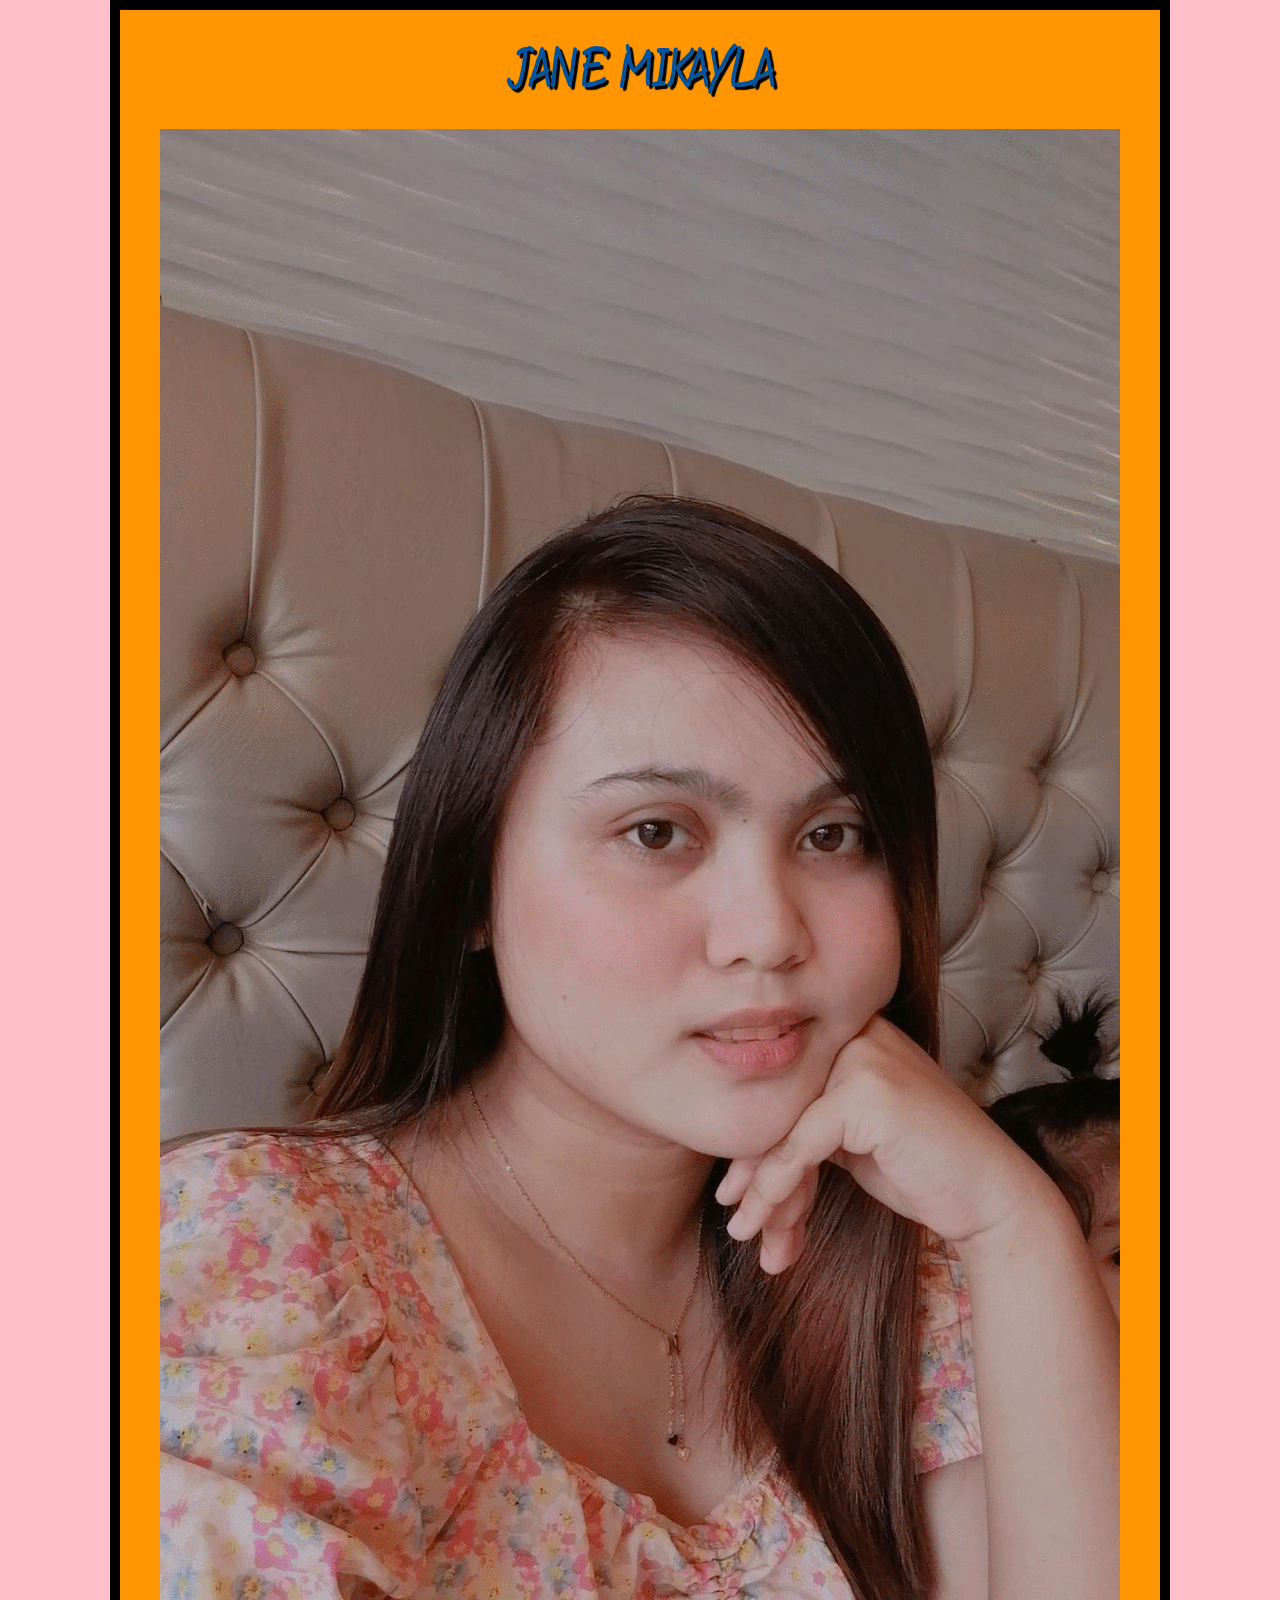
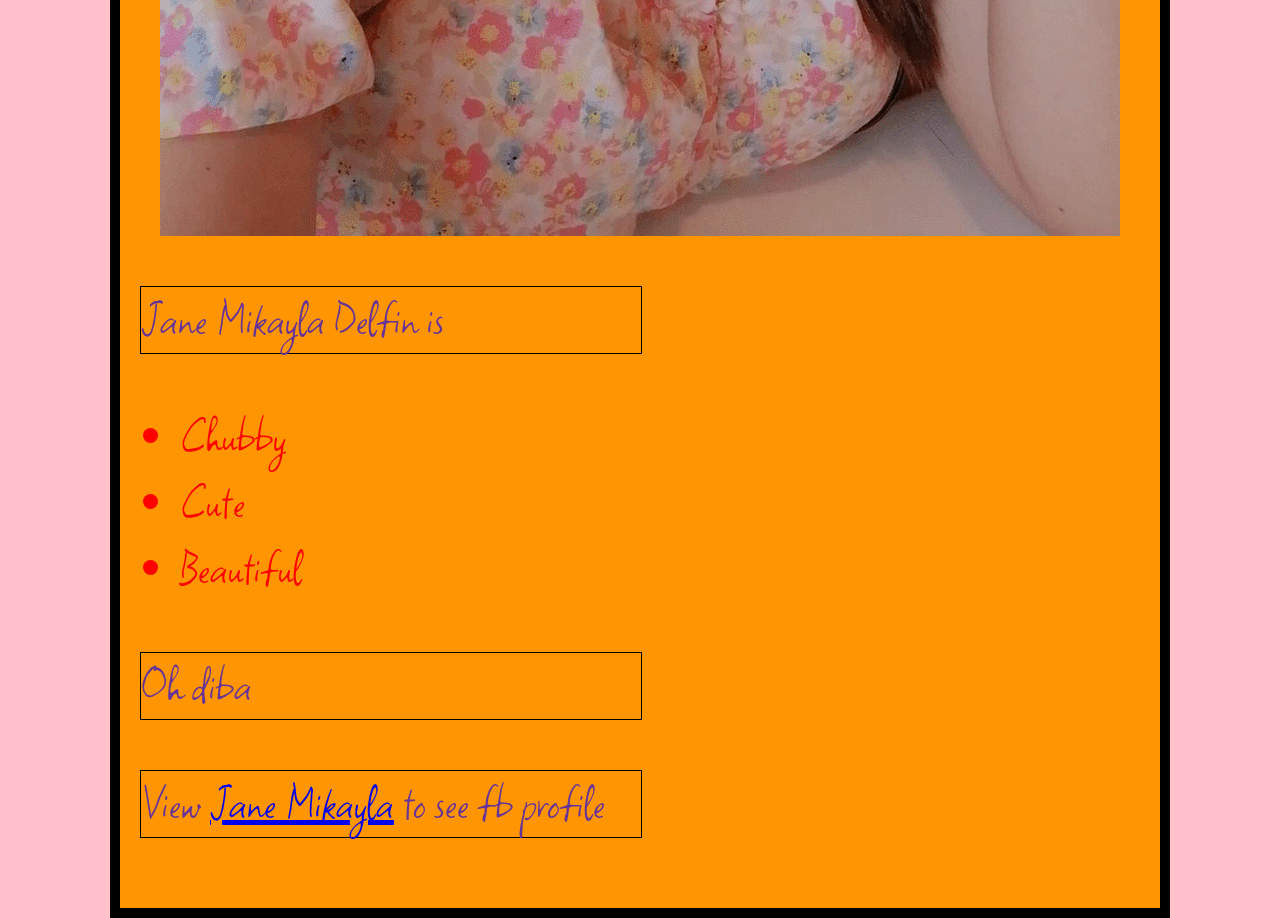
<file: index.html>
<!DOCTYPE html>
<html>
    <head>
        <link href="styles/styles.css" rel="stylesheet">
        <link href="https://fonts.googleapis.com/css2?family=Ms+Madi&family=Open+Sans:ital@1&family=Square+Peg&display=swap" rel="stylesheet">
        <title>My Test Page</title>
    </head>
    <body>
        <h1>JANE MIKAYLA</h1>
        <img src="images/jane.gif" alt="My test image">
        <p>Jane Mikayla Delfin is</p>
        <ul>
            <li>Chubby</li>
            <li>Cute</li>
            <li>Beautiful</li>
        </ul>

        <p>Oh diba</p>
       <p> View <a href="https://www.facebook.com/janeydelfs">Jane Mikayla</a> to see fb profile

       </p> 


    </body>


</html>
</file>
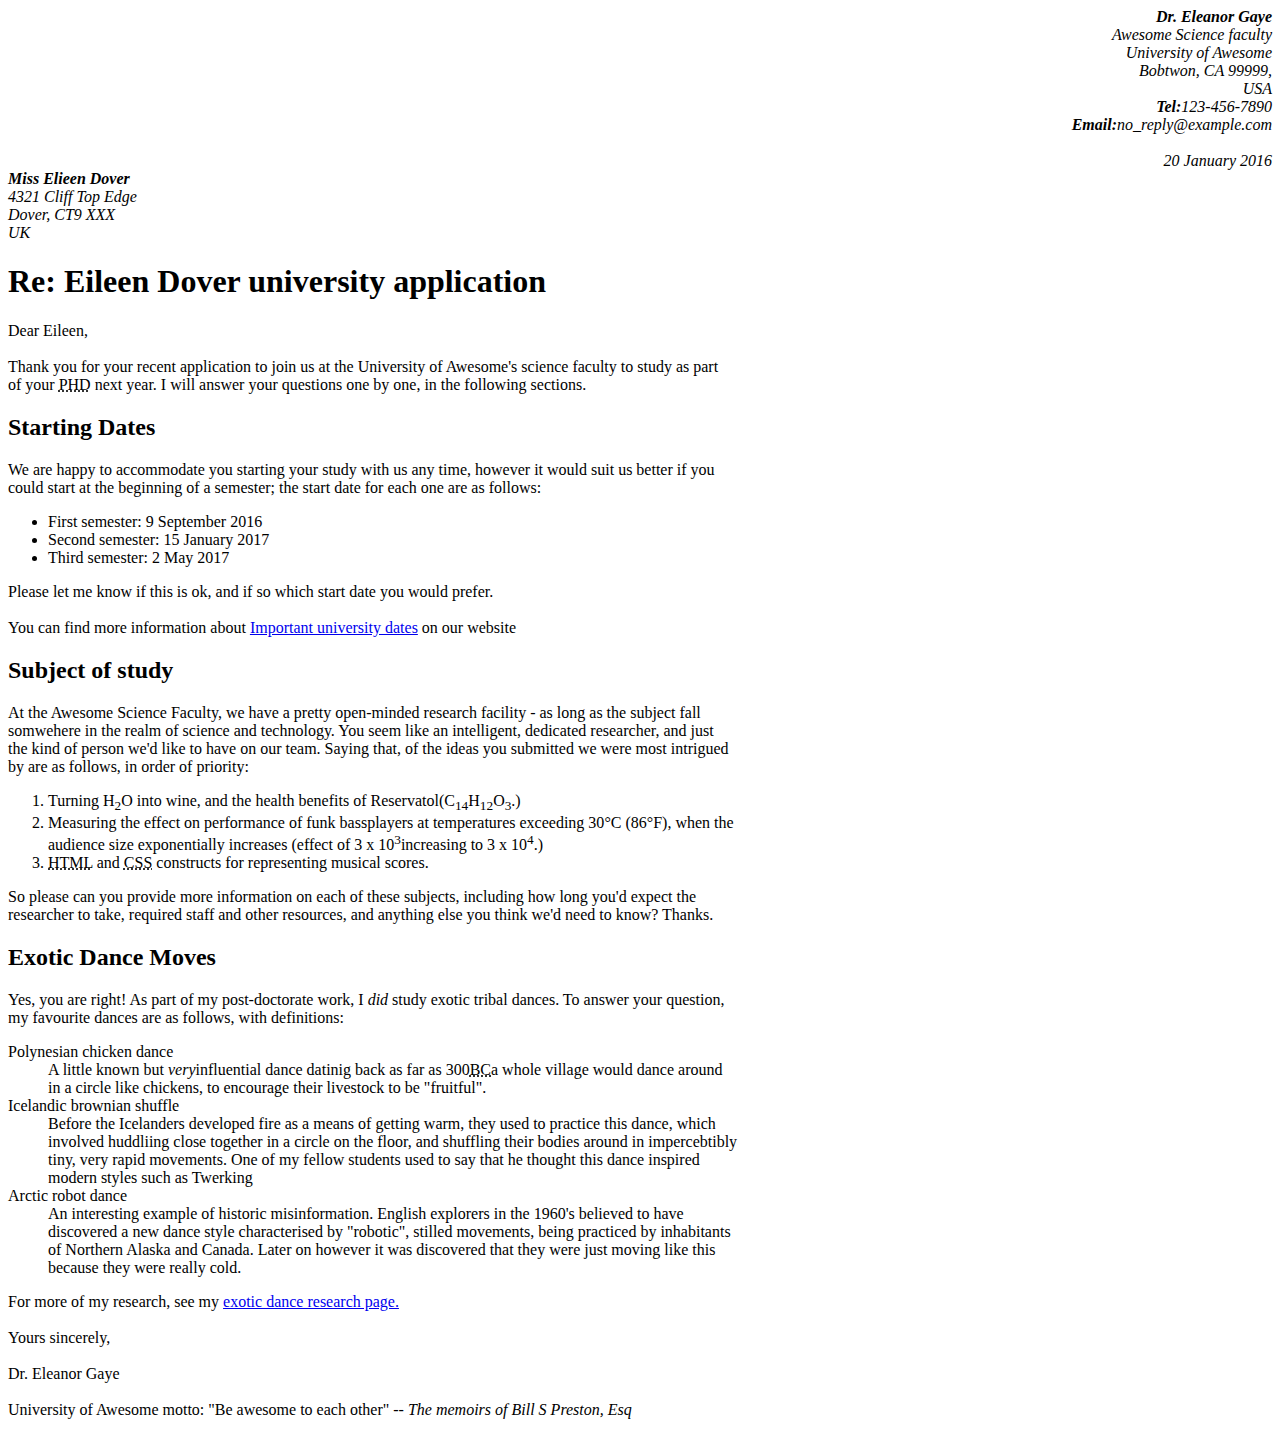
<file: Letter.html>
<!DOCTYPE html>
<html lang="en">
<head>
    <link href="styles/styles2.css" rel="stylesheet">
    <meta charset="utf-8">
    <meta name="viewport" content="width=device-width, initial-scale=1.0">
    <title>Letter</title>
</head>
<body>
    <address id="a1">
        <strong>Dr. Eleanor Gaye</strong><br>
        Awesome Science faculty<br>
        University of Awesome<br>
        Bobtwon, CA 99999,<br>
        USA<br>
        <strong>Tel:</strong>123-456-7890<br>
        <strong>Email:</strong>no_reply@example.com<br><br>
        20 January 2016
    </address>
    <address>
        <strong>Miss Elieen Dover</strong><br>
        4321 Cliff Top Edge<br>
        Dover, CT9 XXX<br>
        UK
    </address>

    <h1>Re: Eileen Dover university application</h1>
        <p>Dear Eileen,<br><br>
    Thank you for your recent application to join us at the University of Awesome's science faculty to study as part<br> of your 
    <abbr title="Doctor of Philosophy">PHD</abbr> next year. I will answer your questions one by one, in the following sections.  
         </p>
    <h2>Starting Dates</h2>
        <p>
    We are happy to accommodate you starting your study with us any time, however it would suit us better if you<br>
    could start at the beginning of a semester; the start date for each one are as follows:       
        </p>
    <ul>
        <li>First semester: 9 September 2016</li>
        <li>Second semester: 15 January 2017</li>
        <li>Third semester: 2 May 2017</li>
    </ul>
        <p>
    Please let me know if this is ok, and if so which start date you would prefer.<br><br>
    You can find more information about <a href="http://example.com" target="_blank">Important university dates</a> on our website
        </p>
    <h2>Subject of study</h2>
        <p>
    At the Awesome Science Faculty, we have a pretty open-minded research facility - as long as the subject fall<br>
    somwehere in the realm of science and technology. You seem like an intelligent, dedicated researcher, and just<br>
    the kind of person we'd like to have on our team. Saying that, of the ideas you submitted we were most intrigued<br>
    by are as follows, in order of priority:
        </p>
    <ol>
        <li>Turning H<sub>2</sub>O into wine, and the health benefits of Reservatol(C<sub>14</sub>H<sub>12</sub>O<sub>3</sub>.)</li>
        <li>Measuring the effect on performance of funk bassplayers at temperatures exceeding 30<span>&#176;</span>C (86<span>&#176;</span>F), when the<br>
        audience size exponentially increases (effect of 3 x 10<sup>3</sup>increasing to 3 x 10<sup>4</sup>.) </li>
        <li><abbr title="Hypertext Markup Language">HTML</abbr> and <abbr title="Cascading Style Sheet">CSS</abbr> constructs for representing musical scores.</li>
    </ol>
        <p>
    So please can you provide more information on each of these subjects, including how long you'd expect the<br>
    researcher to take, required staff and other resources, and anything else you think we'd need to know? Thanks.
        </p>
    <h2>Exotic Dance Moves</h2>
        <p>
    Yes, you are right! As part of my post-doctorate work, I <em>did</em> study exotic tribal dances. To answer your question,<br>
    my favourite dances are as follows, with definitions:
        </p>
    <dl>
        <dt>Polynesian chicken dance</dt>
        <dd>A little known but <em>very</em>influential dance datinig back as far as 300<abbr title="Before Christ">BC</abbr>a whole village would dance around<br>
        in a circle like chickens, to encourage their livestock to be "fruitful".</dd>
        <dt>Icelandic brownian shuffle</dt>
        <dd>Before the Icelanders developed fire as a means of getting warm, they used to practice this dance, which<br>
        involved huddliing close together in a circle on the floor, and shuffling their bodies around in impercebtibly<br>
        tiny, very rapid movements. One of my fellow students used to say that he thought this dance inspired<br>
        modern styles such as Twerking</dd>
        <dt>Arctic robot dance</dt>
        <dd>An interesting example of historic misinformation. English explorers in the 1960's believed to have<br>
        discovered a new dance style characterised by "robotic", stilled movements, being practiced by inhabitants<br>
        of Northern Alaska and Canada. Later on however it was discovered that they were just moving like this<br>
        because they were really cold.</dd>
    </dl>
        <p>
    For more of my research, see my <a href="http://example.com" target="_blank">exotic dance research page.</a><br><br>
    Yours sincerely,<br><br>
    Dr. Eleanor Gaye<br><br>
    University of Awesome motto: "Be awesome to each other" -- <em>The memoirs of Bill S Preston, Esq</em>
        </p>
</body>
</html>
</file>
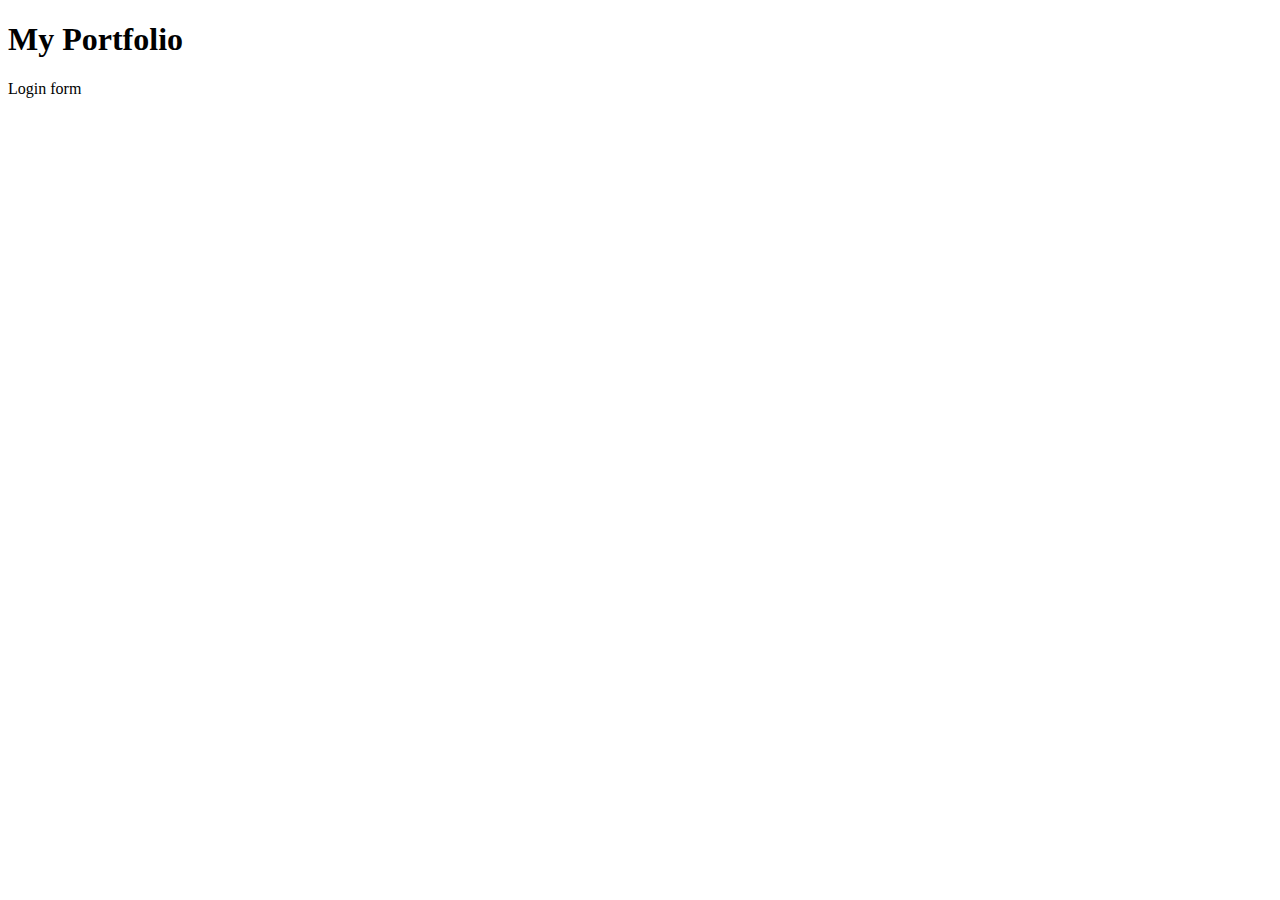
<file: Portfolio.html>
<!DOCTYPE html>
<html lang="en">
    <head>
        <meta charset="utf-8">
        <title>
            Portfolio
        </title>
    </head>
    <body>
        <h1>My Portfolio</h1>
        Login form
    </body>

</html>
</file>
<file: styles/styles.css>
html {
    font-size: 50px;
    font-family: "Square Peg", cursive;
    background-color: pink;
}
p {
    color: rebeccapurple;
    width: 500px;
    border: 1px solid black;
}
li {
    color: red;
}
h1 {
    font-size: 60px;
    text-align: center;
    margin: 0;
    padding: 20px 0;
    color: #00539f;
    text-shadow: 3px 3px 1px black;
}
body {
    width: 1000px;
    margin: 0 auto;
    background-color: #FF9500;
    padding: 0 20px 20px 20px;
    border: 10px solid black;
}
img {
    display: block;
    margin: 0 auto;
}
</file>
<file: styles/styles2.css>
#a1 {
    text-align: right;
}
</file>
